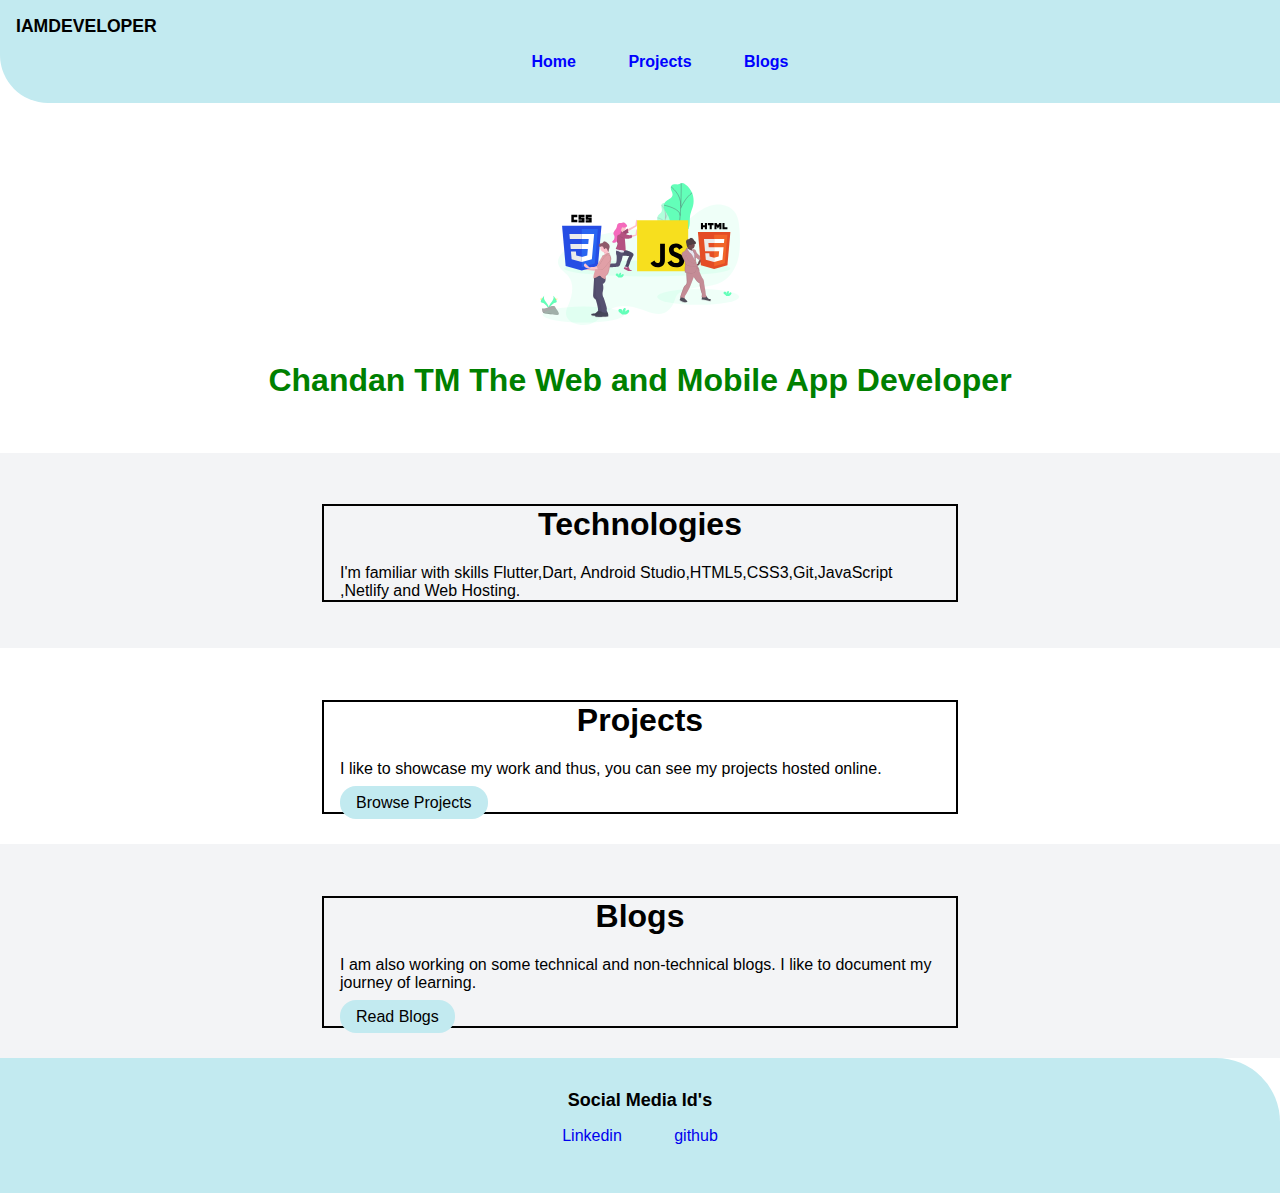
<file: index.html>
<!DOCTYPE html>
<html lang="en">

<head>
    <meta charset="UTF-8">
    <meta http-equiv="X-UA-Compatible" content="IE=edge">
    <meta name="viewport" content="width=device-width, initial-scale=1.0">
    <title>home | chandan</title>
    <link rel="stylesheet" href="/styles.css">
</head>

<body>
    <nav class="navigation container">
        <div class="nav-brand">IAMDEVELOPER</div>
        <ul class="list-non-bullet nav-pills">
            <li class="list-item-inline">
                <a class="link link-active" href="/">Home</a>
            </li>

            <li class="list-item-inline">
                <a class="link link-active" href="/projects.html">Projects</a>
            </li>
            <li class="list-item-inline">
                <a class="link link-active" href="/blogs.html">Blogs</a>
            </li>
        </ul>
    </nav>


    <header class="hero">
        <img class="hero-img" src="images/hero.svg" />

        <h1 class="hero-heading">Chandan TM <span class="hero-heading"> The Web and Mobile App Developer</span> </h1>

    </header>
    <section class="section ow">
        <div class="container container-center cont">
            <h1>Technologies</h1>
            <p>I'm familiar with skills Flutter,Dart, Android Studio,HTML5,CSS3,Git,JavaScript ,Netlify and
                Web Hosting.
            </p>
        </div>
    </section>

    <section class="section">
        <div class="container container-center cont">
            <h1>Projects</h1>
            <p>I like to showcase my work and thus, you can
                see my projects hosted online.
            </p>
            <a class="link link-primary" href="/projects.html">Browse Projects</a>

        </div>
    </section>

    <section class="section ow">
        <div class="container container-center cont">
            <h1>Blogs</h1>
            <p>I am also working on some technical
                and non-technical blogs. I like to
                document my journey of learning.
            </p>
            <a class="link link-primary" href="/blogs.html">Read Blogs</a>

        </div>
    </section>

    <footer class="footer">
        <div class="footer-header">Social Media Id's</div>

        <ul class="social-links list-non-bullet">
            <li class="list-item-inline">
                <a class="link" href="https://Linkedin.com/in/chandantm317">
                    Linkedin
                </a>
            </li>
            <li class="list-item-inline">
                <a class="link" href="https://github.com/chandan317?tab=repositories">
                    github
                </a>

            </li>
            <!-- <li class="list-item-inline">
                <a class="link" href="https://twitter.com/chandantm317">
                    twitter
                </a>
            </li> -->
        </ul>
    </footer>



</body>

</html>
</file>
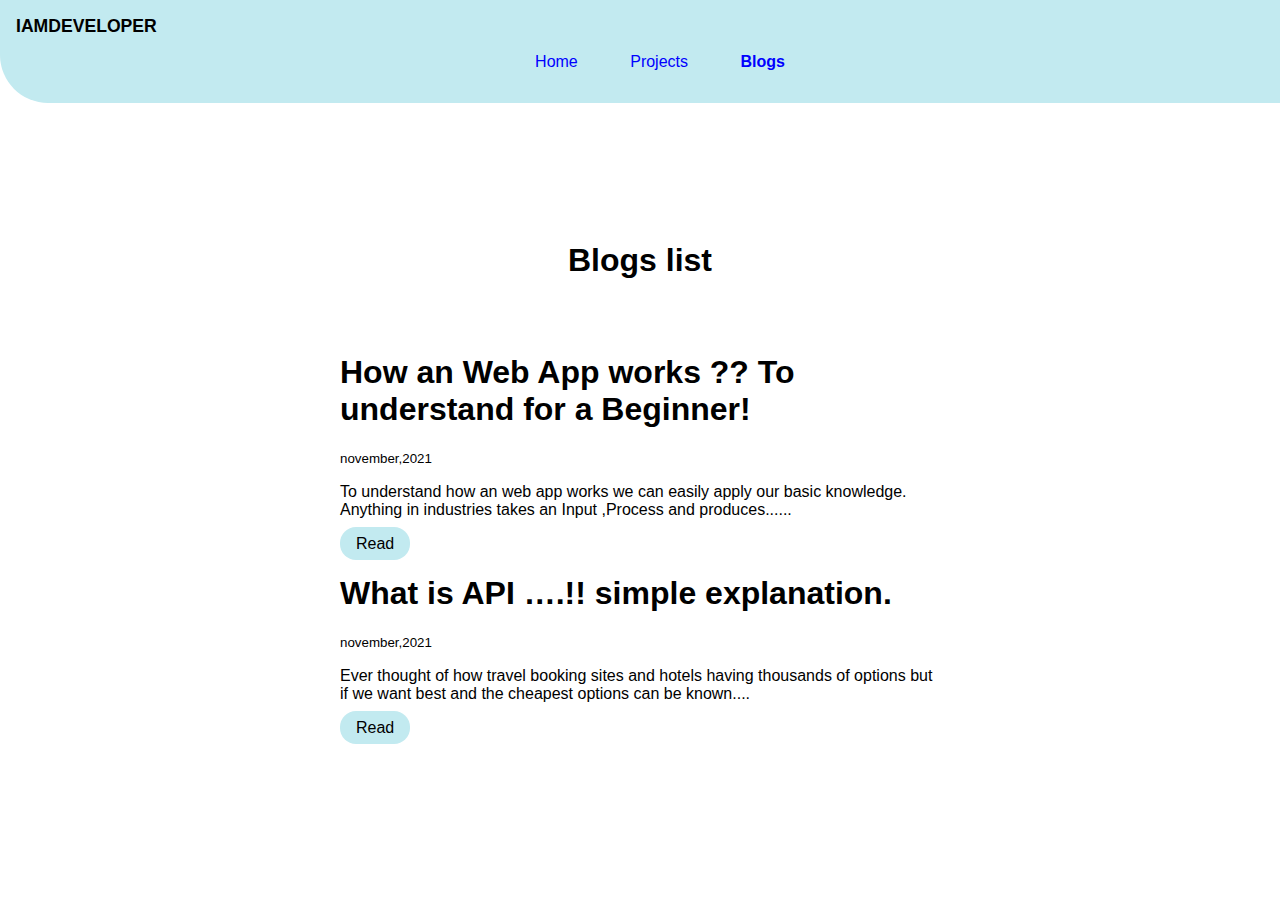
<file: blogs.html>
<!DOCTYPE html>
<html lang="en">

<head>
    <meta charset="UTF-8">
    <meta http-equiv="X-UA-Compatible" content="IE=edge">
    <meta name="viewport" content="width=device-width, initial-scale=1.0">
    <title>Blogs</title>
    <link rel="stylesheet" href="/styles.css">
</head>

<body>
    <nav class="navigation container">
        <div class="nav-brand">IAMDEVELOPER</div>
        <ul class="list-non-bullet nav-pills">
            <li class="list-item-inline">
                <a class="link" href="/">Home</a>
            </li>
            <li class="list-item-inline">
                <a class="link " href="/projects.html">Projects</a>
            </li>
            <li class="list-item-inline">
                <a class="link link-active" href="/blogs.html">Blogs</a>
            </li>
        </ul>
    </nav>

    <header class="hero">
        <h1 class="hero-heading"><span class="heading-inverted"> </span> </h1>
        <h1>Blogs list <a href="https://chandantm.netlify.app"></a></h1>
    </header>

    <li>
        <div class="container container-center">
            <h1>How an Web App works ?? To understand for a Beginner!</h1>
            <small>november,2021</small>
            <p>To understand how an web app works we can easily apply our basic knowledge.
                Anything in industries takes an Input ,Process and produces......</p>

            <a class="link link-primary"
                href="https://medium.com/@chandantmchandu31/how-an-web-app-works-to-understand-for-a-beginner-74fb19d1f9ca">Read</a>
            <!-- <a class="link link-secondary" href="https://github.com/chandan317/e-shoppay">view source</a> -->
        </div>

    </li>


    <li>
        <div class="container container-center">
            <h1>What is API ….!! simple explanation.</h1>
            <small>november,2021</small>
            <p>Ever thought of how travel booking sites and hotels having thousands of options
                but if we want best and the cheapest options can be known....</p>

            <a class="link link-primary"
                href="https://medium.com/@chandantmchandu31/what-is-api-simple-explanation-e35cb1107079">Read</a>
            <!-- <a class="link link-secondary" href="https://github.com/chandan317/e-shoppay">view source</a> -->
        </div>

    </li>



</body>

</html>
</file>
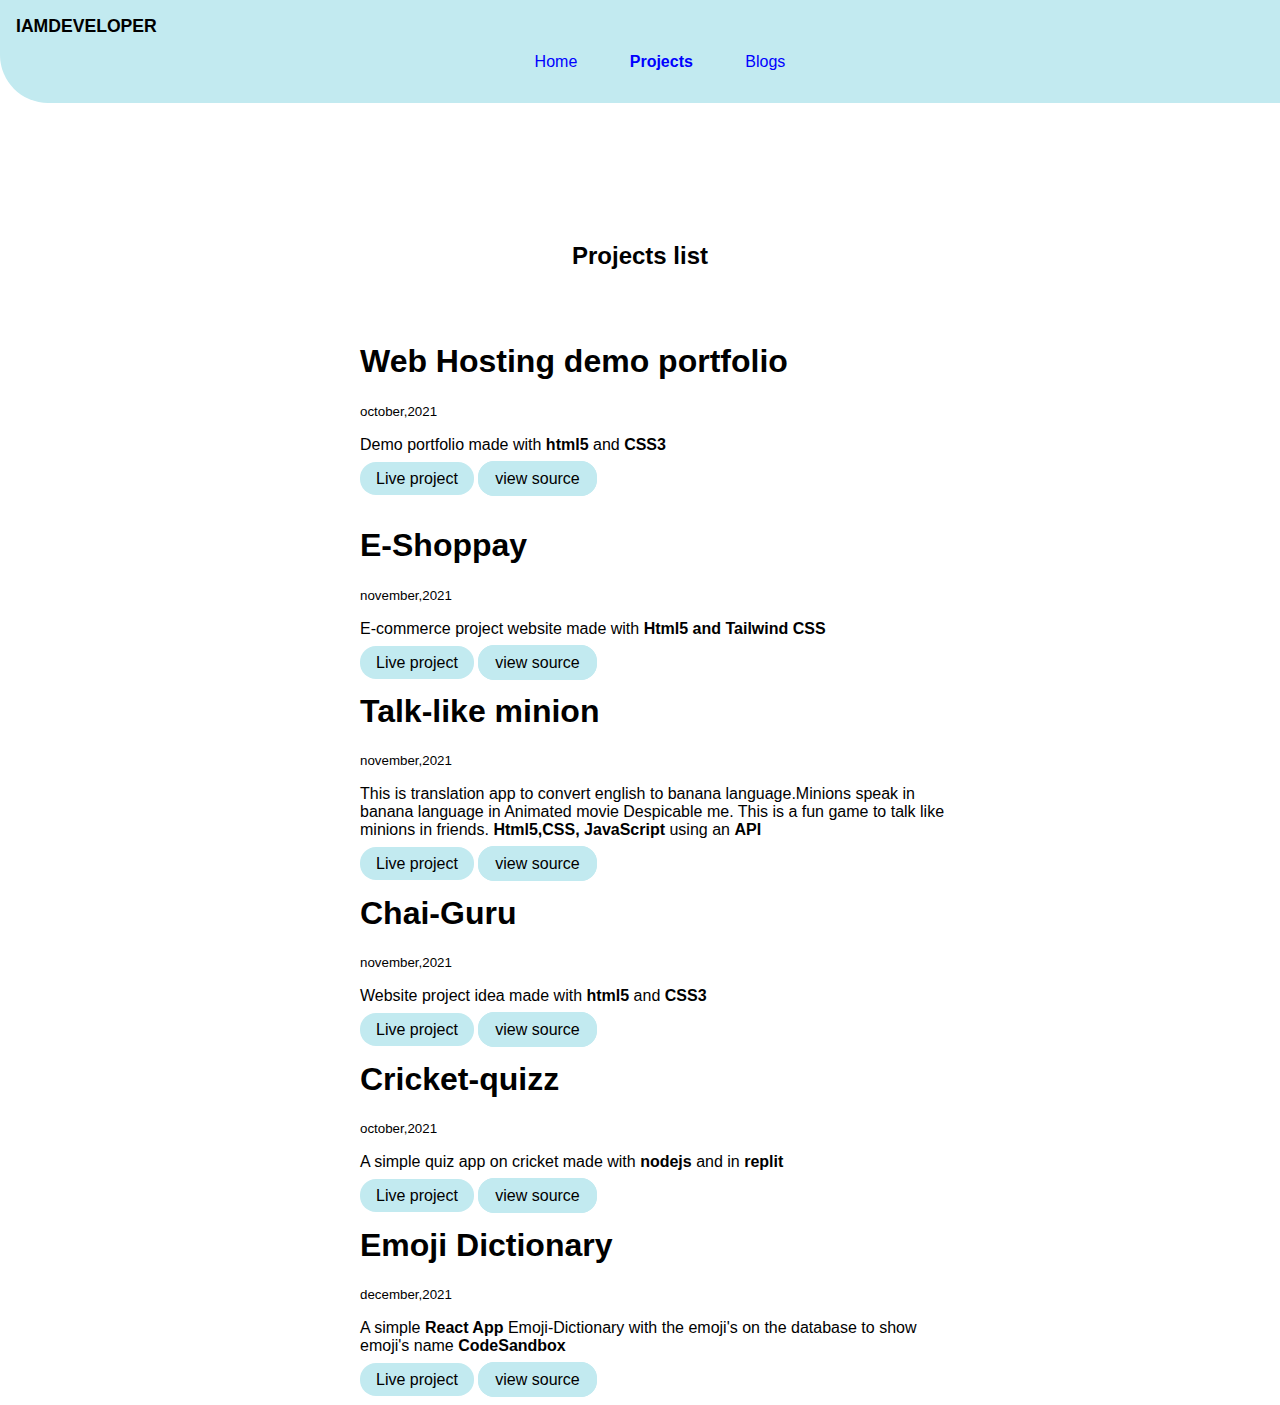
<file: projects.html>
<!DOCTYPE html>
<html lang="en">

<head>
    <meta charset="UTF-8">
    <meta http-equiv="X-UA-Compatible" content="IE=edge">
    <meta name="viewport" content="width=device-width, initial-scale=1.0">
    <title>Projects</title>
    <link rel="stylesheet" href="/styles.css">

</head>

<body>
    <nav class="navigation container">
        <div class="nav-brand">IAMDEVELOPER</div>
        <ul class="list-non-bullet nav-pills">
            <li class="list-item-inline">
                <a class="link" href="/">Home</a>
            </li>
            <li class="list-item-inline">
                <a class="link link-active" href="/projects.html">Projects</a>
            </li>
            <li class="list-item-inline">
                <a class="link" href="/blogs.html">Blogs</a>
            </li>
        </ul>
    </nav>

    <header class="hero">
        <h1 class="hero-heading"> <span class="heading-inverted"> </span> </h1>
        <h2>Projects list <a href="https://chandantm.netlify.app"></a></h2>
    </header>

    <ul class="list-non-bullet">
        <li>
            <div class="container container-center">
                <h1>Web Hosting demo portfolio</h1>
                <small>october,2021</small>
                <p>Demo portfolio made with <strong>html5</strong> and <strong>CSS3</strong></strong></p>

                <a class="link link-primary" href="https://chandantm.netlify.app">Live project</a>
                <a class="link link-secondary" href="https://github.com/chandan317/html-css-basics">view source</a>
            </div>

        </li>

        <br>

        <li>
            <div class="container container-center">
                <h1>E-Shoppay</h1>
                <small>november,2021</small>
                <p>E-commerce project website made with <strong>Html5 and Tailwind CSS</strong></strong></p>

                <a class="link link-primary" href="https://eshoppay.netlify.app">Live project</a>
                <a class="link link-secondary" href="https://github.com/chandan317/e-shoppay">view source</a>
            </div>

        </li>

        <li>
            <div class="container container-center">
                <h1>Talk-like minion</h1>
                <small>november,2021</small>
                <p> This is translation app to convert english to banana language.Minions speak in banana language in
                    Animated movie Despicable me. This is a fun game to talk like minions in friends. <strong>Html5,CSS,
                        JavaScript</strong> using an <strong>API</strong></p>

                <a class="link link-primary" href="https://bananaspeaku.netlify.app/">Live project</a>
                <a class="link link-secondary" href="https://github.com/chandan317/Banana-speak">view source</a>
            </div>

        </li>

        <li>
            <div class="container container-center">
                <h1>Chai-Guru</h1>
                <small>november,2021</small>
                <p>Website project idea made with <strong>html5</strong> and <strong>CSS3</strong>
                </p>

                <a class="link link-primary" href="https://chaiguru.netlify.app">Live project</a>
                <a class="link link-secondary" href="https://github.com/chandan317/Chai-Guru">view source</a>
            </div>

        </li>






        <li>
            <div class="container container-center">
                <h1>Cricket-quizz</h1>
                <small>october,2021</small>
                <p>A simple quiz app on cricket made with <strong>nodejs</strong> and in
                    <strong>replit</strong></strong>
                </p>

                <a class="link link-primary" href="https://replit.com/@ChandanTM/cricket-quiz?embed=1&output=1">Live
                    project</a>
                <a class="link link-secondary" href="https://github.com/chandan317/cricket-quiz">view source</a>
            </div>

        </li>



        <li>
            <div class="container container-center">
                <h1>Emoji Dictionary</h1>
                <small>december,2021</small>
                <p> A simple <strong> React App</strong> Emoji-Dictionary with the emoji's on the database to show
                    emoji's name
                    <strong>CodeSandbox</strong>
                </p>

                <a class="link link-primary" href="https://3jfz8.csb.app/">Live
                    project</a>
                <a class="link link-secondary" href="https://github.com/chandan317/EmojiDictionary">view source</a>
            </div>

        </li>






    </ul>


</body>

</html>
</file>
<file: styles.css>
body {
    color: black;
}

@import url('https://fonts.googleapis.com/css2?family=Montserrat:wght@400;700&display=swap');

:root {
    --primary-color: #c2eaf0;
    --green: green;
    --off-white: #F3F4F6;
}

body {
    font-family: 'Montserrat', sans-serif;
    margin: 0rem;

}



/** container **/
.container {
    padding: 0rem 1rem;
    /* padding-left: 1rem;
    padding-right: 1rem; */
}

.container-center {
    max-width: 600px;
    margin: auto;

}

.cont {
    box-shadow: 0 0 0 2px;

}

hr {
    margin: 2rem 0rem;
}

/**links **/

.link {
    text-decoration: none;
    padding: 0.5rem 1rem;
    /* margin-top: 1rem;
    margin-bottom: 1rem;
 */
}

.link-primary {
    background-color:
        var(--primary-color);
    border-radius: 1rem;
    color: black;


}

.link-secondary {
    background-color:
        var(--primary-color);
    border-radius: 01rem;
    border: 1px solid var(--primary-color);
    color: black;
}

/* look into BEM naming convention for CSS */

/** lists **/

.list-non-bullet {
    list-style: none;
}

.list-item-inline {
    display: inline;
    padding: 0rem .5rem;
}

/* navigation */

.navigation {
    background-color: var(--primary-color);
    padding: 1rem;
    border-bottom-left-radius: 3rem;

}

.navigation .nav-brand {
    font-weight: bold;
    font-size: 1.1rem;
}



.navigation .nav-pills {
    text-align: center;
}


.navigation .link {
    color: blue;

}

.navigation .link-active {
    font-weight: bold;
}

/* header */

.hero {
    padding: 2rem;
    text-align: center;
    padding-top: 5rem;

}

.hero .hero-img {
    max-width: 200px;
    display: block;
    margin: auto;
}

.hero .hero-heading {
    font-size: 2rem;
    color: var(--green);
    padding-top: 1rem;
    text-align: center;
}

.hero .hero-heading .heading-inverted {
    color: var(--primary-color);
}

/*  sections */
.section {
    padding: 2rem;
}

.section h1 {
    text-align: center;


}

.ow {
    background-color: var(--off-white);
}

.footer {
    background-color: var(--primary-color);
    padding: 2rem 1rem;
    text-align: center;
    border-top-right-radius: 4rem;
    /* border-bottom-left-radius: 4rem; */
}

/* .footer .link {
    color: white
} */

.footer .footer-header {
    font-weight: bold;
    font-size: large;

}

.footer ul {
    padding-inline-start: 0px;
}
</file>
